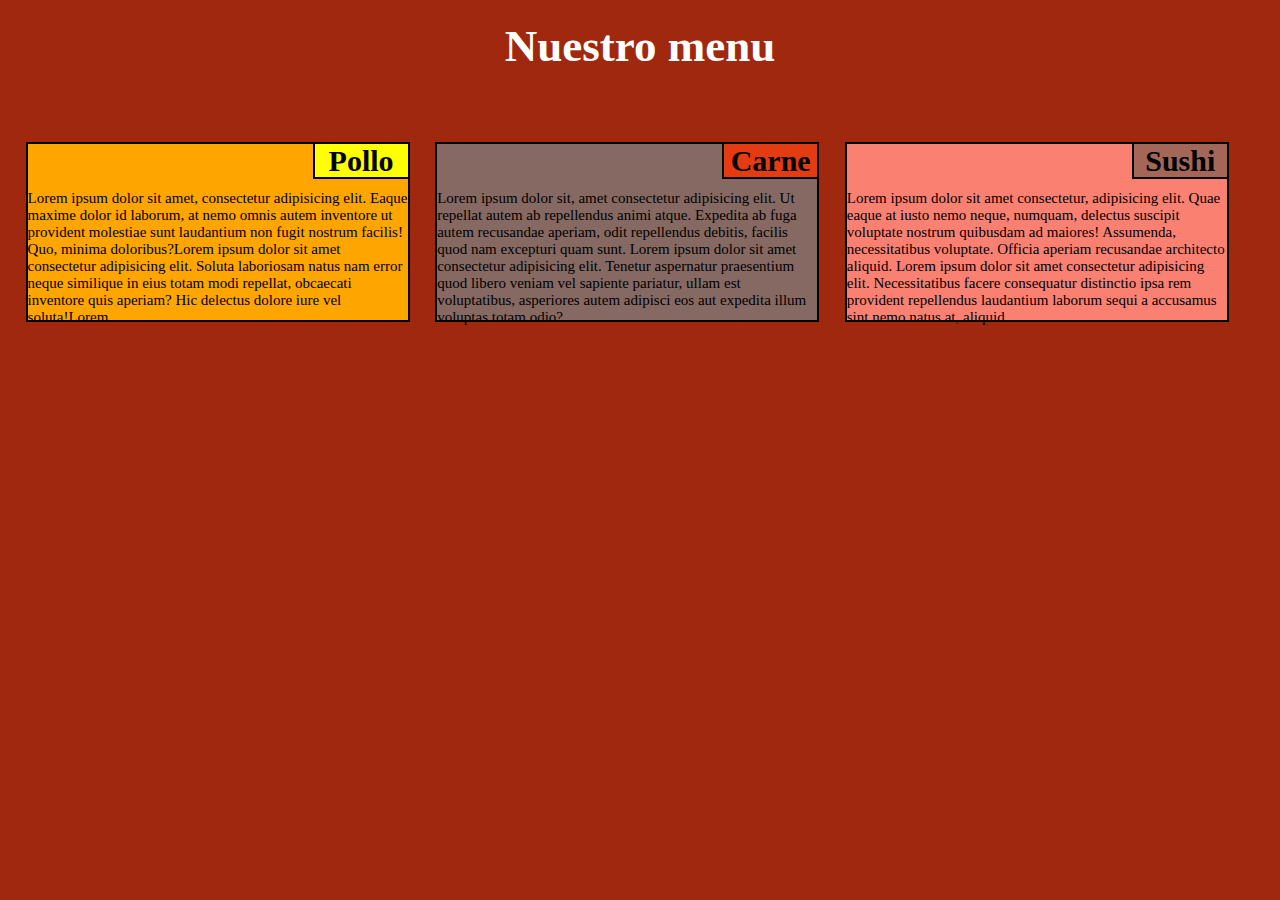
<file: prueba_S2/index.html>
<!DOCTYPE html>
<html lang="es">
<head>
    <meta charset="UTF-8">
    <meta name="viewport" content="width=device-width, initial-scale=1.0">
    
    <link rel="stylesheet" type="text/css" href="CSS/estilosIndex.css">
    
    <title>Tarea Semana 2</title>
</head>
<body>

    <div class="Encabezado">  
            <h1>Nuestro menu</h1>
    </div>

    <div class="menu">

        <div class="pollo"> 
            <h2 id="p">Pollo</h2>
            <p>
                Lorem ipsum dolor sit amet, consectetur adipisicing elit. Eaque maxime dolor id laborum, at nemo omnis autem inventore ut provident molestiae sunt laudantium non fugit nostrum facilis! Quo, minima doloribus?Lorem ipsum dolor sit amet consectetur adipisicing elit. Soluta laboriosam natus nam error neque similique in eius totam modi repellat, obcaecati inventore quis aperiam? Hic delectus dolore iure vel soluta!Lorem
            </p>
        </div>
    
        <div class="Carne">
            <h2 id="C">Carne</h2>
            <p>
                Lorem ipsum dolor sit, amet consectetur adipisicing elit. Ut repellat autem ab repellendus animi atque. Expedita ab fuga autem recusandae aperiam, odit repellendus debitis, facilis quod nam excepturi quam sunt. Lorem ipsum dolor sit amet consectetur adipisicing elit. Tenetur aspernatur praesentium quod libero veniam vel sapiente pariatur, ullam est voluptatibus, asperiores autem adipisci eos aut expedita illum voluptas totam odio?
            </p>
        </div>
    
        <div class="Sushi">
            <h2 id="S">Sushi</h2>
            <p>
                 Lorem ipsum dolor sit amet consectetur, adipisicing elit. Quae eaque at iusto nemo neque, numquam, delectus suscipit voluptate nostrum quibusdam ad maiores! Assumenda, necessitatibus voluptate. Officia aperiam recusandae architecto aliquid. Lorem ipsum dolor sit amet consectetur adipisicing elit. Necessitatibus facere consequatur distinctio ipsa rem provident repellendus laudantium laborum sequi a accusamus sint nemo natus at, aliquid
            </p>
        </div>

    </div>

</body>
</html>
</file>
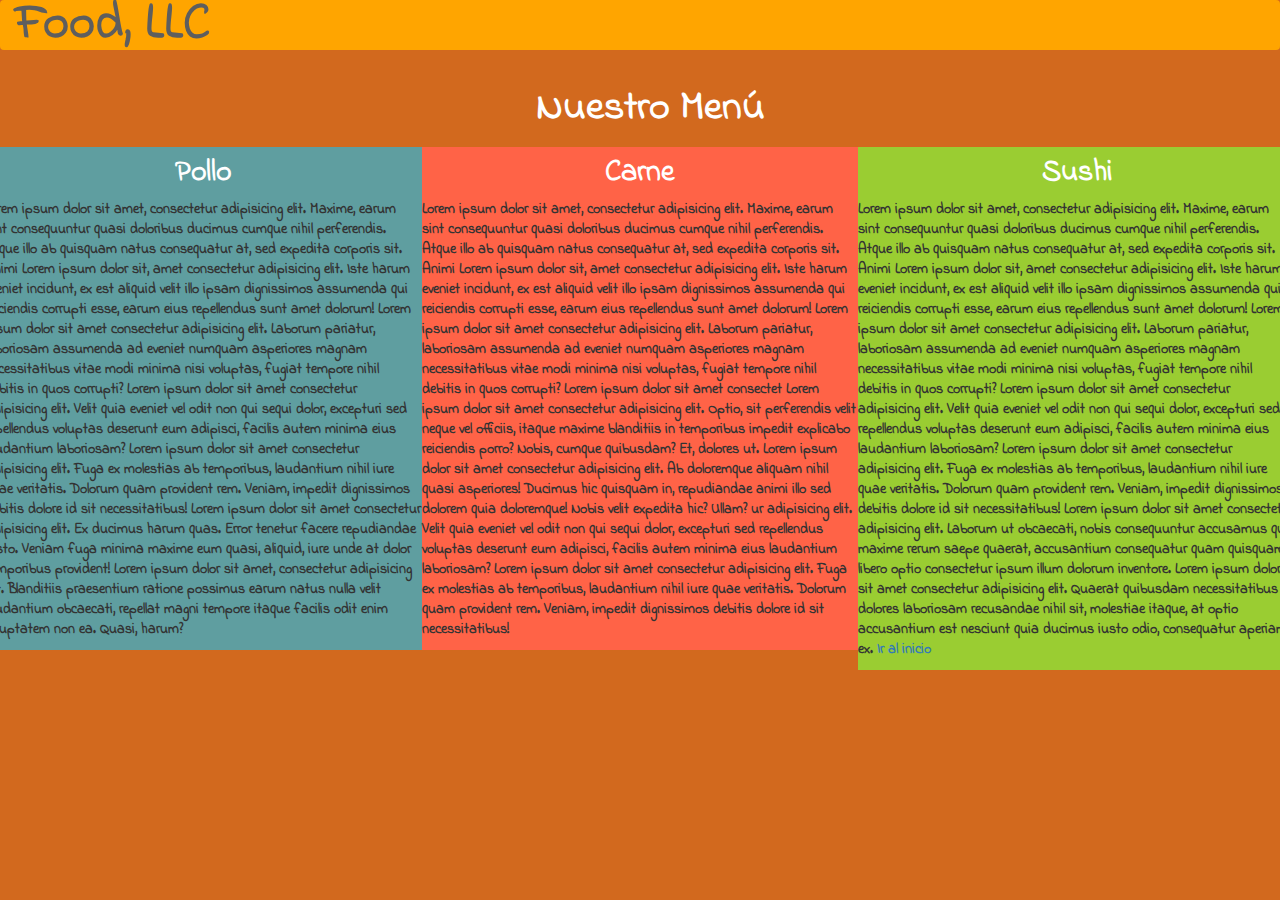
<file: prueba_S3/index.html>
<!DOCTYPE html>
<html lang="es">
<head>
    <meta charset="UTF-8">
    <meta name="viewport" content="width=device-width, initial-scale=1.0">
    <title>Prueba S3</title>
    <link rel="stylesheet" href="https://maxcdn.bootstrapcdn.com/bootstrap/3.4.1/css/bootstrap.min.css">
    <link href="https://fonts.googleapis.com/css2?family=Indie+Flower&display=swap" rel="stylesheet">
    <link rel="stylesheet" type="text/css" href="css/Styles.css">
</head>
<body>
    <div class="container-fluid"></div>
    <nav class="navbar navbar-default" role="navigation">
        
            <div class="navbar-header">
                <button type="button" class="navbar-toggle collapsed" data-target="#navbar" data-toggle="collapse" aria-expanded="false" aria-controls="navbar">
                    <span class="sr-only"></span>
                    <span class="icon-bar"></span>
                    <span class="icon-bar"></span>
                    <span class="icon-bar"></span>
                </button>
                <a class="navbar-brand" href="#">Food, LLC</a>
            </div>
            <div id="navbar" class="navbar-collapse collapse">
                <ul class="nav navbar-nav navbar-right">
                    <li><a id="i1" class="visible-xs" href="#linkP">Pollo</a></li>
                    <li><a id="i2" class="visible-xs" href="#linkC">Carne</a></li>
                    <li><a id="i3" class="visible-xs" href="#linkS">Sushi</a></li>
                </ul>
            </div>
        </div>
    </nav>  
    <div class="row">
        <div id="menu" class="col-lg-12 col-md-12 col-sm-12 col-xs-12 ">Nuestro Menú</div>
        <div id="pollo" class="col-lg-4 col-md-4 col-sm-6 col-xs-12">
            <div class="row">
                <div class="col-lg-12 col-md-12 col-sm-12 col-xs-12">
                    <h3 id="linkP">Pollo</h3>
                </div>
                <div class="col-lg-12-offset-0 col-md-12-offset-0 col-sm-12-offset-0 col-xs-12-offset-0">
                    <p>Lorem ipsum dolor sit amet, consectetur adipisicing elit. Maxime, earum sint consequuntur quasi doloribus ducimus cumque nihil perferendis. Atque illo ab quisquam natus consequatur at, sed expedita corporis sit. Animi Lorem ipsum dolor sit, amet consectetur adipisicing elit. Iste harum eveniet incidunt, ex est aliquid velit illo ipsam dignissimos assumenda qui reiciendis corrupti esse, earum eius repellendus sunt amet dolorum! Lorem ipsum dolor sit amet consectetur adipisicing elit. Laborum pariatur, laboriosam assumenda ad eveniet numquam asperiores magnam necessitatibus vitae modi minima nisi voluptas, fugiat tempore nihil debitis in quos corrupti? Lorem ipsum dolor sit amet consectetur adipisicing elit. Velit quia eveniet vel odit non qui sequi dolor, excepturi sed repellendus voluptas deserunt eum adipisci, facilis autem minima eius laudantium laboriosam? Lorem ipsum dolor sit amet consectetur adipisicing elit. Fuga ex molestias ab temporibus, laudantium nihil iure quae veritatis. Dolorum quam provident rem. Veniam, impedit dignissimos debitis dolore id sit necessitatibus! Lorem ipsum dolor sit amet consectetur adipisicing elit. Ex ducimus harum quas. Error tenetur facere repudiandae iusto. Veniam fuga minima maxime eum quasi, aliquid, iure unde at dolor temporibus provident! Lorem ipsum dolor sit amet, consectetur adipisicing elit. Blanditiis praesentium ratione possimus earum natus nulla velit laudantium obcaecati, repellat magni tempore itaque facilis odit enim voluptatem non ea. Quasi, harum?</p>
                </div>
            </div>
        </div>
        <div id="c" class="col-lg-4 col-md-4 col-sm-6 col-xs-12">  
            <div class="row">
                <div class="col-lg-12 col-md-12 col-sm-12 col-xs-12">
                    <h3 id="linkC">Carne</h3>
                </div>
                <div class="col-lg-12-offset-0 col-md-12-offset-0 col-sm-12-offset-0 col-xs-12-offset-0">
                    <p>Lorem ipsum dolor sit amet, consectetur adipisicing elit. Maxime, earum sint consequuntur quasi doloribus ducimus cumque nihil perferendis. Atque illo ab quisquam natus consequatur at, sed expedita corporis sit. Animi Lorem ipsum dolor sit, amet consectetur adipisicing elit. Iste harum eveniet incidunt, ex est aliquid velit illo ipsam dignissimos assumenda qui reiciendis corrupti esse, earum eius repellendus sunt amet dolorum! Lorem ipsum dolor sit amet consectetur adipisicing elit. Laborum pariatur, laboriosam assumenda ad eveniet numquam asperiores magnam necessitatibus vitae modi minima nisi voluptas, fugiat tempore nihil debitis in quos corrupti? Lorem ipsum dolor sit amet consectet  Lorem ipsum dolor sit amet consectetur adipisicing elit. Optio, sit perferendis velit neque vel officiis, itaque maxime blanditiis in temporibus impedit explicabo reiciendis porro? Nobis, cumque quibusdam? Et, dolores ut. Lorem ipsum dolor sit amet consectetur adipisicing elit. Ab doloremque aliquam nihil quasi asperiores! Ducimus hic quisquam in, repudiandae animi illo sed dolorem quia doloremque! Nobis velit expedita hic? Ullam? ur adipisicing elit. Velit quia eveniet vel odit non qui sequi dolor, excepturi sed repellendus voluptas deserunt eum adipisci, facilis autem minima eius laudantium laboriosam? Lorem ipsum dolor sit amet consectetur adipisicing elit. Fuga ex molestias ab temporibus, laudantium nihil iure quae veritatis. Dolorum quam provident rem. Veniam, impedit dignissimos debitis dolore id sit necessitatibus!</p>
                </div>
            </div>
        </div>
        <div id="s" class="col-lg-4 col-md-4 col-sm-12-offset-0 col-xs-12">
            <div class="row">
                <div class="col-lg-12 col-md-12 col-sm-12 col-xs-12">
                    <h3 id="linkS">Sushi</h3>
                </div>
                <div class="col-lg-12-offset-0 col-md-12-offset-0 col-sm-12-offset-0 col-xs-12-offset-0">
                    <p>Lorem ipsum dolor sit amet, consectetur adipisicing elit. Maxime, earum sint consequuntur quasi doloribus ducimus cumque nihil perferendis. Atque illo ab quisquam natus consequatur at, sed expedita corporis sit. Animi Lorem ipsum dolor sit, amet consectetur adipisicing elit. Iste harum eveniet incidunt, ex est aliquid velit illo ipsam dignissimos assumenda qui reiciendis corrupti esse, earum eius repellendus sunt amet dolorum! Lorem ipsum dolor sit amet consectetur adipisicing elit. Laborum pariatur, laboriosam assumenda ad eveniet numquam asperiores magnam necessitatibus vitae modi minima nisi voluptas, fugiat tempore nihil debitis in quos corrupti? Lorem ipsum dolor sit amet consectetur adipisicing elit. Velit quia eveniet vel odit non qui sequi dolor, excepturi sed repellendus voluptas deserunt eum adipisci, facilis autem minima eius laudantium laboriosam? Lorem ipsum dolor sit amet consectetur adipisicing elit. Fuga ex molestias ab temporibus, laudantium nihil iure quae veritatis. Dolorum quam provident rem. Veniam, impedit dignissimos debitis dolore id sit necessitatibus! Lorem ipsum dolor sit amet consectetur adipisicing elit. Laborum ut obcaecati, nobis consequuntur accusamus qui maxime rerum saepe quaerat, accusantium consequatur quam quisquam libero optio consectetur ipsum illum dolorum inventore. Lorem ipsum dolor sit amet consectetur adipisicing elit. Quaerat quibusdam necessitatibus dolores laboriosam recusandae nihil sit, molestiae itaque, at optio accusantium est nesciunt quia ducimus iusto odio, consequatur aperiam ex. <a href="#menu">Ir al inicio</a>
                </div>
            </div>
        </div>
    </div>
</div>
     
    <script src="https://ajax.googleapis.com/ajax/libs/jquery/3.4.1/jquery.min.js"></script>
    <script src="https://maxcdn.bootstrapcdn.com/bootstrap/3.4.1/js/bootstrap.min.js"></script>
</body>
</html>
</file>
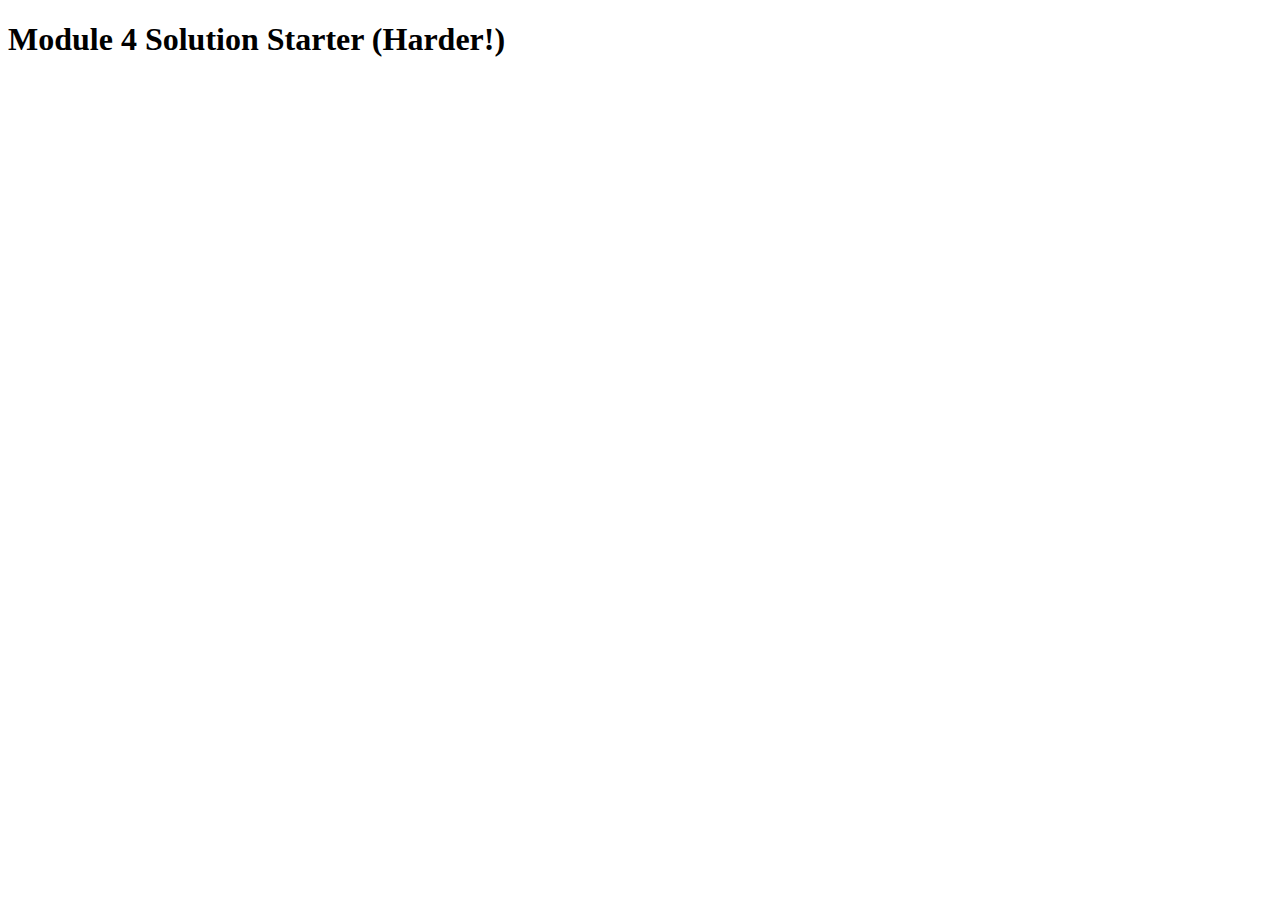
<file: prueba_S4/index.html>
<!DOCTYPE html>
<html lang="en">
<head>
  <meta charset="UTF-8">
  <meta name="viewport" content="width=device-width, initial-scale=1.0">
  <title>Module 4 Solution Starter</title>
  <script>
    var names = []; // DO NOT REMOVE
  </script>
  <script src="SpeakHello.js"></script>
  <script src="SpeakGoodBye.js"></script>
  <script src="script.js"></script>
</head>
</head>
<body>
  <h1>Module 4 Solution Starter (Harder!)</h1>
</body>
</html>
</file>
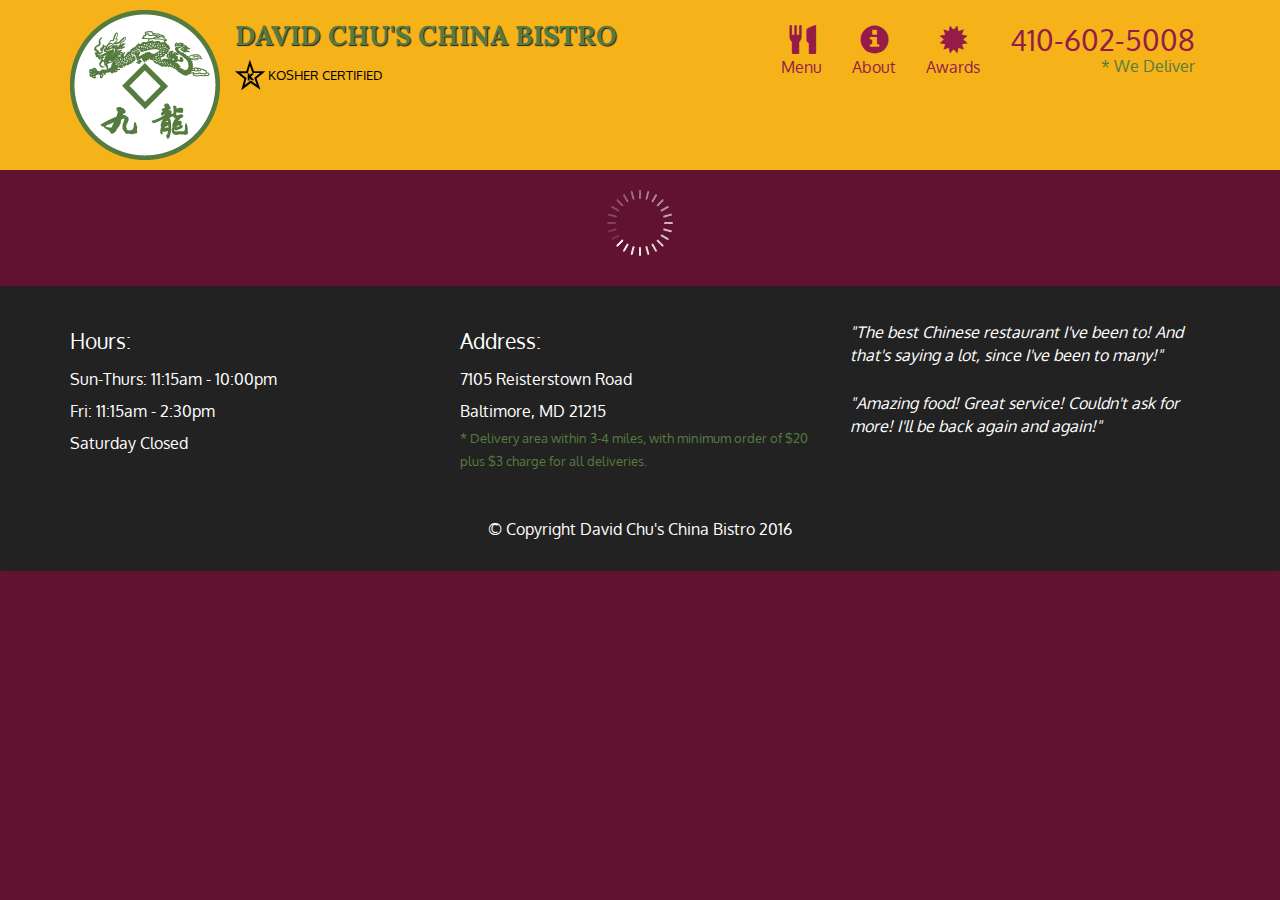
<file: prueba_S5/index.html>
<!doctype html>
<html lang="en">
  <head>
    <meta charset="utf-8">
    <meta http-equiv="X-UA-Compatible" content="IE=edge">
    <meta name="viewport" content="width=device-width, initial-scale=1">
    <title>David Chu's China Bistro</title>
    <link rel="stylesheet" href="css/bootstrap.min.css">
    <link rel="stylesheet" href="css/styles.css">
    <link href='https://fonts.googleapis.com/css?family=Oxygen:400,300,700' rel='stylesheet' type='text/css'>
    <link href='https://fonts.googleapis.com/css?family=Lora' rel='stylesheet' type='text/css'>
  </head>
<body>
  <header>
    <nav id="header-nav" class="navbar navbar-default">
      <div class="container">
        <div class="navbar-header">
          <a href="index.html" class="pull-left visible-md visible-lg">
            <div id="logo-img" alt="Logo image"></div>
          </a>

          <div class="navbar-brand">
            <a href="index.html"><h1>David Chu's China Bistro</h1></a>
            <p>
              <img src="images/star-k-logo.png" alt="Kosher certification">
              <span>Kosher Certified</span>
            </p>
          </div>

          <button id="navbarToggle" type="button" class="navbar-toggle collapsed" data-toggle="collapse" data-target="#collapsable-nav" aria-expanded="false">
            <span class="sr-only">Toggle navigation</span>
            <span class="icon-bar"></span>
            <span class="icon-bar"></span>
            <span class="icon-bar"></span>
          </button>
        </div>
        
        <div id="collapsable-nav" class="collapse navbar-collapse">
           <ul id="nav-list" class="nav navbar-nav navbar-right">
            <li id="navHomeButton" class="visible-xs active">
              <a href="index.html">
                <span class="glyphicon glyphicon-home"></span> Home</a>
            </li>
            <li id="navMenuButton">
              <a href="#" onclick="$dc.loadMenuCategories();">
                <span class="glyphicon glyphicon-cutlery"></span><br class="hidden-xs"> Menu</a>
            </li>
            <li>
              <a href="#">
                <span class="glyphicon glyphicon-info-sign"></span><br class="hidden-xs"> About</a>
            </li>
            <li>
              <a href="#">
                <span class="glyphicon glyphicon-certificate"></span><br class="hidden-xs"> Awards</a>
            </li>
            <li id="phone" class="hidden-xs">
              <a href="tel:410-602-5008">
                <span>410-602-5008</span></a><div>* We Deliver</div>
            </li>
          </ul><!-- #nav-list -->
        </div><!-- .collapse .navbar-collapse -->
      </div><!-- .container -->
    </nav><!-- #header-nav -->
  </header>

  <div id="call-btn" class="visible-xs">
    <a class="btn" href="tel:410-602-5008">
    <span class="glyphicon glyphicon-earphone"></span>
    410-602-5008
    </a>
  </div>
  <div id="xs-deliver" class="text-center visible-xs">* We Deliver</div>

  <div id="main-content" class="container"></div>

  <footer class="panel-footer">
    <div class="container">
      <div class="row">
        <section id="hours" class="col-sm-4">
          <span>Hours:</span><br>
          Sun-Thurs: 11:15am - 10:00pm<br>
          Fri: 11:15am - 2:30pm<br>
          Saturday Closed
          <hr class="visible-xs">
        </section>
        <section id="address" class="col-sm-4">
          <span>Address:</span><br>
          7105 Reisterstown Road<br>
          Baltimore, MD 21215
          <p>* Delivery area within 3-4 miles, with minimum order of $20 plus $3 charge for all deliveries.</p>
          <hr class="visible-xs">
        </section>
        <section id="testimonials" class="col-sm-4">
          <p>"The best Chinese restaurant I've been to! And that's saying a lot, since I've been to many!"</p>
          <p>"Amazing food! Great service! Couldn't ask for more! I'll be back again and again!"</p>
        </section>
      </div>
      <div class="text-center">&copy; Copyright David Chu's China Bistro 2016</div>
    </div>
  </footer>

  <!-- jQuery (Bootstrap JS plugins depend on it) -->
  <script src="js/jquery-2.1.4.min.js"></script>
  <script src="js/bootstrap.min.js"></script>
  <script src="js/ajax-utils.js"></script>
  <script src="js/script.js"></script>
</body>
</html>
</file>
<file: prueba_S2/CSS/estilosIndex.css>
/*              ESTILOS BASE           */
*{
    box-sizing: border-box;
    margin: 0px;
    padding: 0%;
    font-family: Times;
}

body{
    background-color: #9F280E;
    color: white;
}

h1{
    text-decoration-color: white;
    font-size: 45px;
    text-align: center;
    margin-top: 20px;
    margin-bottom: 10px;
}


/* menu general */
.menu{
    margin-top: 70px;
}

/* POLLO                                 */
.pollo{
    background-color: orange;
    font-size: 15px;
    width: 30%;
    height: 180px;
    margin-left: 2%;
    color: black;
    margin-bottom: 10px;
}

#p{
    color: black;
    font-size: 30px;
    background-color: yellow;
    border: 2px solid black;
    border-top: 0px;
    border-right: 0px;
    text-align: center;
    position: relative;
    left: 75%;
    width: 25%;
    height: 35px;
    margin-bottom: 3%;
    
}

.pollo > P{
  overflow: hidden;
}

/* CARNE                    */
.Carne{
    background-color: #866962;
    font-size: 15px;
    width: 30%;
    height: 180px;
    margin-left: 2%;
    color: black;
    margin-bottom: 10px;
}

#C{

    color: black;
    font-size: 30px;
    background-color: #E53B12;
    border: 2px solid black;
    border-top: 0px;
    border-right: 0px;
    text-align: center;
    position: relative;
    left: 75%;
    width: 25%;
    height: 35px;
    margin-bottom: 3%;
}

/* SUSHI                   */
.Sushi{
    background-color: salmon;
    font-size: 15px;
    width: 30%;
    height: 180px;
    margin-left: 2%;
    color: black;
    margin-bottom: 10px;
}

#S{

    color: black;
    font-size: 30px;
    background-color: #A46656 ;
    border: 2px solid black;
    border-top: 0px;
    border-right: 0px;
    text-align: center;
    left: 75%;
    width: 25%;
    height: 35px;
    margin-bottom: 3%;
    position: relative;
}

/* RESPOSIVE */
.menu{
    width: 100%;
}

@media (min-width: 992px) 
{
    .pollo, .Carne, .Sushi{
        float: left;
        border: 2px solid black;
      }

      .pollo {
        width: 30%;
      }
      .Carne {
        width: 30%;
      }
      .Sushi {
        width: 30%;
      }

  }

  @media (min-width: 768px) and (max-width: 991px)
{
    .pollo, .Carne{
        float: left;
        border: 2px solid black;
      }

      .pollo {
        width: 45%;
      }

      .Carne {
        width: 45%;
      }
      .Sushi {
        position: absolute;
        top: 65%;
        border: 2px solid black;
        width: 92%;
        
      }
      

  }

  @media (max-width: 767px)
  {
      .pollo, .Carne, .Sushi{
        position: relative;
          left: 10%;
          border: 2px solid black;
        }
  
        .pollo {
          width: 80%;
        }

        .Carne {
          width: 80%;
        }
        .Sushi {
          width: 80%;
        }
  
    }
</file>
<file: prueba_S3/css/Styles.css>
body{
    font-family: 'Indie Flower', cursive;
    font-weight: bolder;
    background-color: chocolate;
}

.navbar-default{ 
    background-color: orange;
    color: yellow;
    font-size: 30px;
    border: 0px; 
}
a.navbar-brand:visited{
    color:white
}
.navbar-brand{
    font-size: 50px;
}
a#i1{
    text-align: center;
}
a#i2{
    text-align: center;
}
a#i3{
    text-align: center;
}
/* Conaineeeeers */

#menu{
    color: white;
    text-align: center;
    font-size: 40px;
    margin: 10px;
}

h3{
    margin-top: 10px;
    text-align: center;
    font-size: 30px;
    font-weight: bolder;
    color: white;
}
div#pollo{
    background-color: cadetblue;
}
div#c{
    background-color: tomato;

}
div#s{
    background-color: yellowgreen;
}

copamex 
mecatronico
rolados 
isis
</file>
<file: prueba_S5/css/styles.css>
body {
  font-size: 16px;
  color: #fff;
  background-color: #61122f;
  font-family: 'Oxygen', sans-serif;
}

/** HEADER **/
#header-nav {
  background-color: #f6b319;
  border-radius: 0;
  border: 0;
}

#logo-img {
  background: url('../images/restaurant-logo_large.png') no-repeat;
  width: 150px;
  height: 150px;
  margin: 10px 15px 10px 0;
}

.navbar-brand {
  padding-top: 25px;
}
.navbar-brand h1 { /* Restaurant name */
  font-family: 'Lora', serif;
  color: #557c3e;
  font-size: 1.5em;
  text-transform: uppercase;
  font-weight: bold;
  text-shadow: 1px 1px 1px #222;
  margin-top: 0;
  margin-bottom: 0;
  line-height: .75;
}
.navbar-brand a:hover, .navbar-brand a:focus {
  text-decoration: none;
}
.navbar-brand p { /* Kosher cert */
  color: #000;
  text-transform: uppercase;
  font-size: .7em;
  margin-top: 15px;
}
.navbar-brand p span { /* Star-K */
  vertical-align: middle;
}

#nav-list {
  margin-top: 10px;
}
#nav-list a {
  color: #951C49;
  text-align: center;
}
#nav-list a:hover {
  background: #E7E7E7;
}
#nav-list a span {
  font-size: 1.8em;
}

#phone {
  margin-top: 5px;
}
#phone a { /* Phone number */
  text-align: right;
  padding-bottom: 0;
}
#phone div { /* We Deliver */
  color: #557c3e;
  text-align: right;
  padding-right: 15px;
}

.navbar-header button.navbar-toggle, .navbar-header .icon-bar {
  border: 1px solid #61122f;
}
.navbar-header button.navbar-toggle {
  clear: both;
  margin-top: -30px;
}
/* END HEADER */

/* FOOTER */
.panel-footer {
  margin-top: 30px;
  padding-top: 35px;
  padding-bottom: 30px;
  background-color: #222;
  border-top: 0;
}
.panel-footer div.row {
  margin-bottom: 35px;
}
#hours, #address {
  line-height: 2;
}
#hours > span, #address > span {
  font-size: 1.3em;
}
#address p {
  color: #557c3e;
  font-size: .8em;
  line-height: 1.8;
}
#testimonials {
  font-style: italic;
}
#testimonials p:nth-child(2) {
  margin-top: 25px;
}
/* END FOOTER */



/* HOME PAGE */
.container .jumbotron {
  box-shadow: 0 0 50px #3F0C1F;
  border: 2px solid #3F0C1F;
}

#menu-tile, #specials-tile, #map-tile {
  height: 250px;
  width: 100%;
  margin-bottom: 15px;
  position: relative;
  border: 2px solid #3F0C1F;
  overflow: hidden;
}
#menu-tile:hover, #specials-tile:hover, #map-tile:hover {
  box-shadow: 0 1px 5px 1px #cccccc;
}
#menu-tile {
  background: url('../images/menu-tile.jpg') no-repeat;
  background-position: center;
}
#specials-tile {
  background: url('../images/specials-tile.jpg') no-repeat;
  background-position: center;
}
#menu-tile span, #specials-tile span, #map-tile span {
  position: absolute;
  bottom: 0;
  right: 0;
  width: 100%;
  text-align: center;
  font-size: 1.6em;
  text-transform: uppercase;
  background-color: #000;
  color: #fff;
  opacity: .8;
}
/* END HOME PAGE */

/* MENU CATEGORIES PAGE */
.category-tile { 
  position: relative;
  border: 2px solid #3F0C1F;
  overflow: hidden;
  width: 200px;
  height: 200px;
  margin: 0 auto 15px;
}
.category-tile span {
  position: absolute;
  bottom: 0;
  right: 0;
  width: 100%;
  text-align: center;
  font-size: 1.2em;
  text-transform: uppercase;
  background-color: #000;
  color: #fff;
  opacity: .8;
}
.category-tile:hover {
  box-shadow: 0 1px 5px 1px #cccccc;
}

#menu-categories-title + div {
  margin-bottom: 50px;
}
/* END MENU CATEGORIES PAGE */

/* SINGLE CATEGORY PAGE */
.menu-item-tile {
  margin-bottom: 25px;
}
.menu-item-tile hr {
  width: 80%;
}
.menu-item-tile .menu-item-price {
  font-size: 1.1em;
  text-align: right;
  margin-top: -15px;
  margin-right: -15px;
}
.menu-item-tile .menu-item-price span {
  font-size: .6em;
}
.menu-item-photo {
  position: relative;
  border: 2px solid #3F0C1F; 
  overflow: hidden;
  padding: 0;
  margin-right: -15px;
  margin-left: auto;
  margin-bottom: 20px;
  max-width: 250px;
}
.menu-item-photo div {
  position: absolute;
  bottom: 0;
  right: 0;
  width: 80px;
  background-color: #557c3e;
  text-align: center;
}
.menu-item-description {
  padding-right: 30px;
}
h3.menu-item-title {
  margin: 0 0 10px;
}
.menu-item-details {
  font-size: .9em;
  font-style: italic;
}
/* END SINGLE CATEGORY PAGE */


/********** Large devices only **********/
@media (min-width: 1200px) {
  .container .jumbotron {
    background: url('../images/jumbotron_1200.jpg') no-repeat;
    height: 675px;
  }
}

/********** Medium devices only **********/
@media (min-width: 992px) and (max-width: 1199px) {
  /* Header */
  #logo-img {
    background: url('../images/restaurant-logo_medium.png') no-repeat;
    width: 100px;
    height: 100px;
    margin: 5px 5px 5px 0;
  }
  /* End Header */

  /* Home Page */
  .container .jumbotron {
    background: url('../images/jumbotron_992.jpg') no-repeat;
    height: 558px;
  }
  /* End Home Page */
}

/********** Small devices only **********/
@media (min-width: 768px) and (max-width: 991px) {
  /* Home Page */
  .container .jumbotron {
    background: url('../images/jumbotron_768.jpg') no-repeat;
    height: 432px;
  }
  /* End Home Page */
}

/********** Extra small devices only **********/
@media (max-width: 767px) {
  /* Header */
  .navbar-brand {
    padding-top: 10px;
    height: 80px;
  }
  .navbar-brand h1 { /* Restaurant name */
    padding-top: 10px;
    font-size: 5vw; /* 1vw = 1% of viewport width */
  }
  .navbar-brand p { /* Kosher cert */
    font-size: .6em;
    margin-top: 12px;
  }
  .navbar-brand p img { /* Star-K */
    height: 20px;
  }

  #collapsable-nav a { /* Collapsed nav menu text */
    font-size: 1.2em;
  }
  #collapsable-nav a span { /* Collapsed nav menu glyph */
    font-size: 1em;
    margin-right: 5px;
  }

  #call-btn > a {
    font-size: 1.5em;
    display: block;
    margin: 0 20px;
    padding: 10px;
    border: 2px solid #fff;
    background-color: #f6b319;
    color: #951c49;
  }
  #xs-deliver {
    margin-top: 5px;
    font-size: .7em;
    letter-spacing: .1em;
    text-transform: uppercase;
  }
  /* End Header */

  /* Footer */
  .panel-footer section {
    margin-bottom: 30px;
    text-align: center;
  }
  .panel-footer section:nth-child(3) {
    margin-bottom: 0; /* margin already exists on the whole row */
  }
  .panel-footer section hr {
    width: 50%;
  }
  /* End Footer */

  /* Home Page */
  .container .jumbotron {
    margin-top: 30px;
    padding: 0;
  }
  #menu-tile, #specials-tile {
    width: 360px;
    margin: 0 auto 15px;
  }

  .menu-item-photo {
    margin-right: auto;
  }
  .menu-item-tile .menu-item-price {
    text-align: center;
  }
  .menu-item-description {
    text-align: center;;
  }
}


/********** Super extra small devices Only :-) (e.g., iPhone 4) **********/
@media (max-width: 479px) {
  /* Header */
  .navbar-brand h1 { /* Restaurant name */
    padding-top: 5px;
    font-size: 6vw;
  }
  /* End Header */
  
  /* Home page */
  #menu-tile, #specials-tile {
    width: 280px;
    margin: 0 auto 15px;
  }

  .col-xxs-12 {
    position: relative;
    min-height: 1px;
    padding-right: 15px;
    padding-left: 15px;
    float: left;
    width: 100%;
  }
}
</file>
